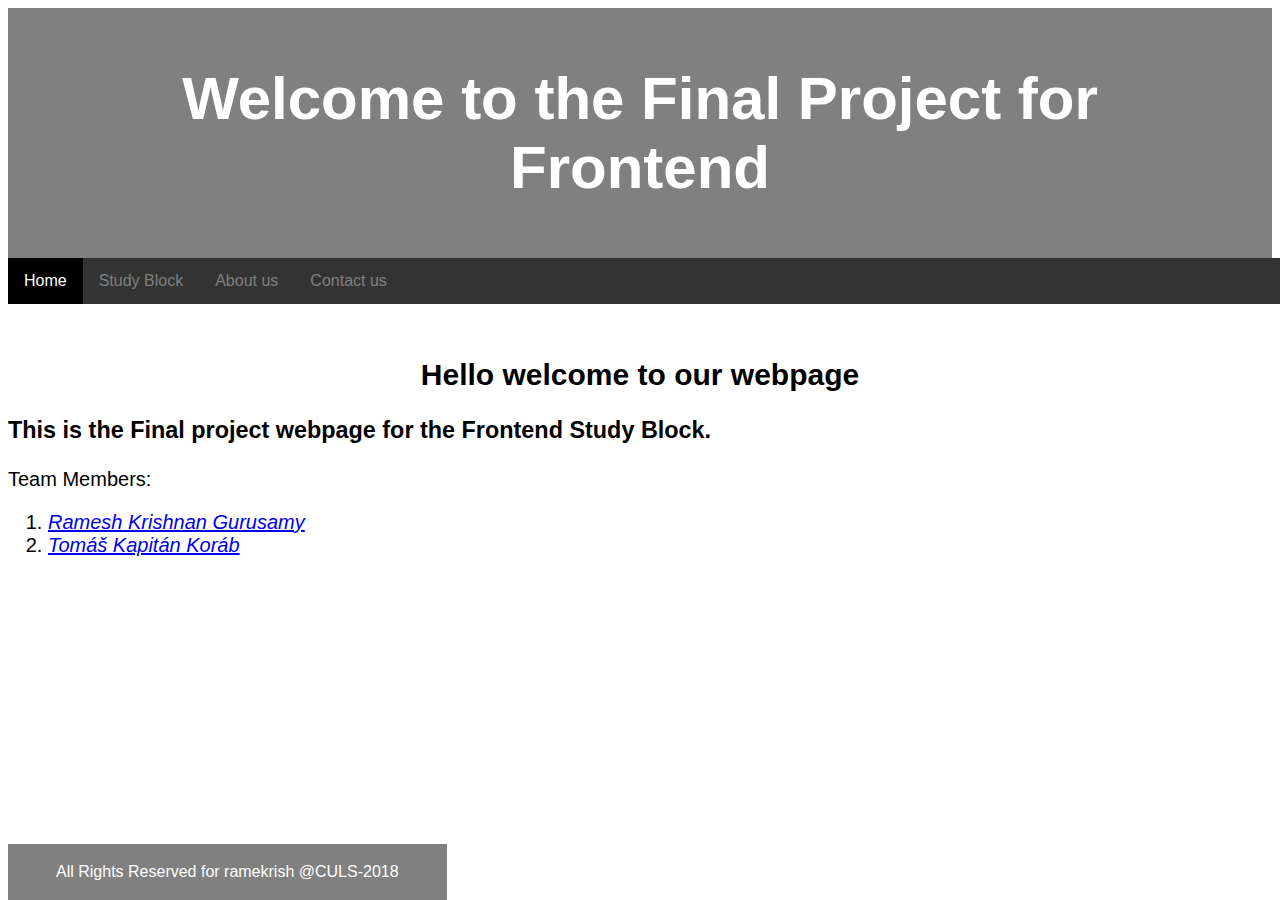
<file: index.html>
<!-- Beans, DAOs, Servlet, and one more thing?-->
<!doctype html>
<html>

  <head>
      <meta charset="utf-8">
      <meta name="viewport" content="width=device-width, initial-scale=1">
      <title> CULS Final Project for Front end - 2018</title>
      <link href="css/styles.css" rel="stylesheet" type="text/css">
  </head>

  <body>
    <!--Welcome Banner -->
    <header>
        <h1> Welcome to the Final Project for Frontend </h1>
    </header>

  <div class="navigation">
    <a href="index.html" class="active" style="color:white;">Home</a>
    <a href="study.html">Study Block</a>
    <a href="about.html">About us</a>
    <a href="contact.html">Contact us</a>
  </div>

    <div class="main">
      <h2 style="text-align:center;">Hello welcome to our webpage</h2>
      <h3>This is the Final project webpage for the Frontend Study Block.</br></h3>

  <p>Team Members:
  <ol>
    <li><i><a = href="about.html"> Ramesh Krishnan Gurusamy </a></i></li>
    <li><i><a = href="about.html">Tomáš Kapitán Koráb<a></i></li>
  </ol>


</div>

    <footer>
      <p>All Rights Reserved for ramekrish @CULS-2018</p>
    </footer>
  </body>
</html>
</file>
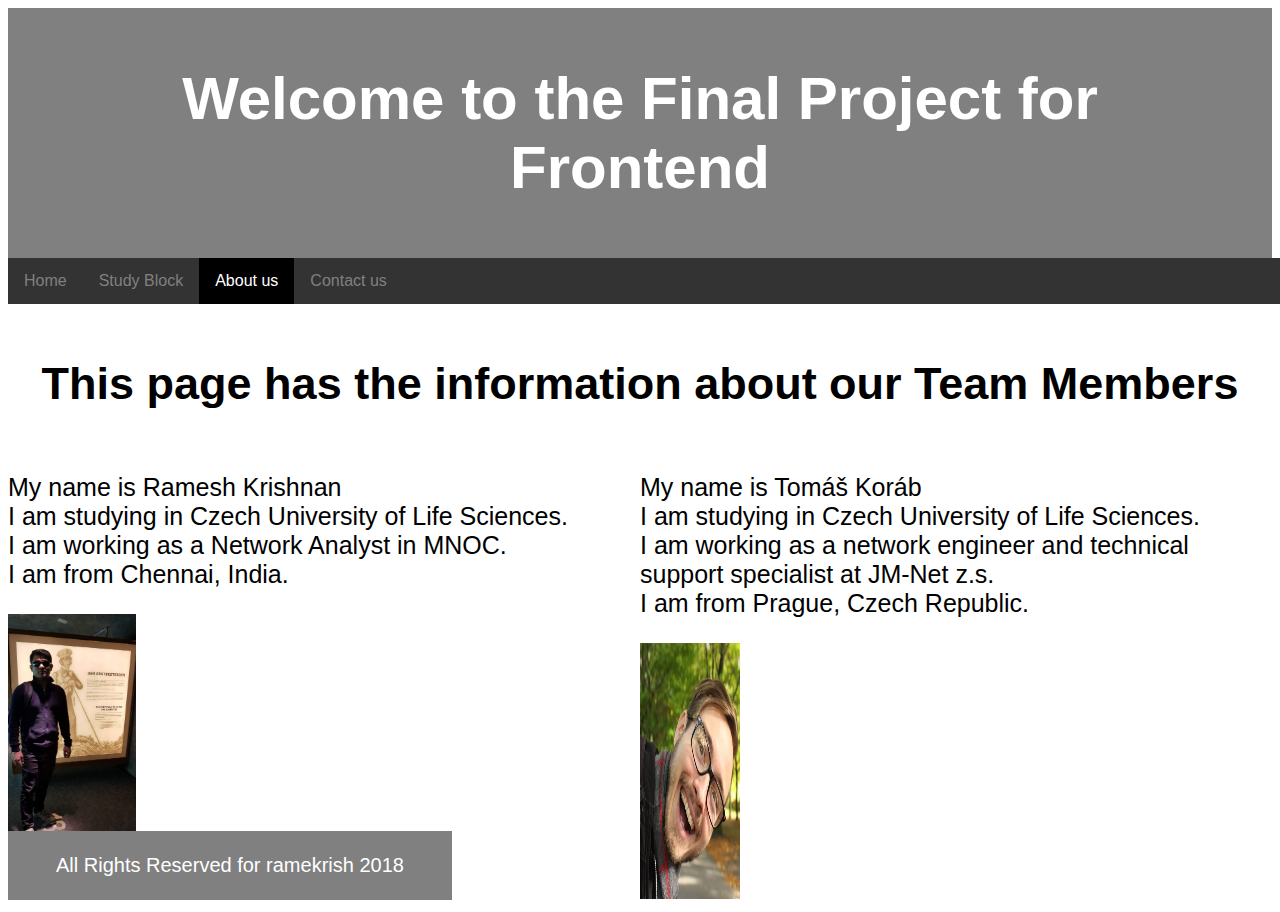
<file: about.html>
<!-- Beans, DAOs, Servlet, and one more thing?-->
<!doctype html>
<html>

  <head>
      <meta charset="utf-8">
      <meta name="viewport" content="width=device-width, initial-scale=1">
      <title> CULS Final Project for Front end - 2018</title>
      <link href="css/styles.css" rel="stylesheet" type="text/css">
  </head>

  <body>
    <!--Welcome Banner -->
    <header>
      <h1> Welcome to the Final Project for Frontend </h1>
  </header>

  <div class="navigation">
    <a href="index.html">Home</a>
    <a href="study.html">Study Block</a>
    <a href="about.html" class="active" style="color:white">About us</a>
    <a href="contact.html">Contact us</a>
  </div>

  <div class="h234">
    <h2 style="text-align:center, color:black;">This page has the information about our Team Members</h2>
  </div>

    <div class="main-about" style="width:100%">
      <div style="float:left; width:50%">
        <p style="font-size:25px">My name is Ramesh Krishnan<br>I am studying in Czech University of Life Sciences.<br>
                              I am working as a Network Analyst in MNOC.<br>
                              I am from Chennai, India.<br>
        </p>
        <img src="images/rame.jpg" style="width:128px; height:256px;">
      </div>

      <div style="float:left; width:50%">
        <p style="font-size:25px">My name is Tomáš Koráb<br>I am studying in Czech University of Life Sciences.<br>
                              I am working as a network engineer and technical support specialist at JM-Net z.s.<br>
                              I am from Prague, Czech Republic.<br>
        </p>
        <img src="images/tomas.jpg" style="width:128px; height:256px;"
    </div>
    <br style="clear:left;"/>
  </div>

    <footer>
      <p>All Rights Reserved for ramekrish 2018</p>
    </footer>
  </body>
</html>
</file>
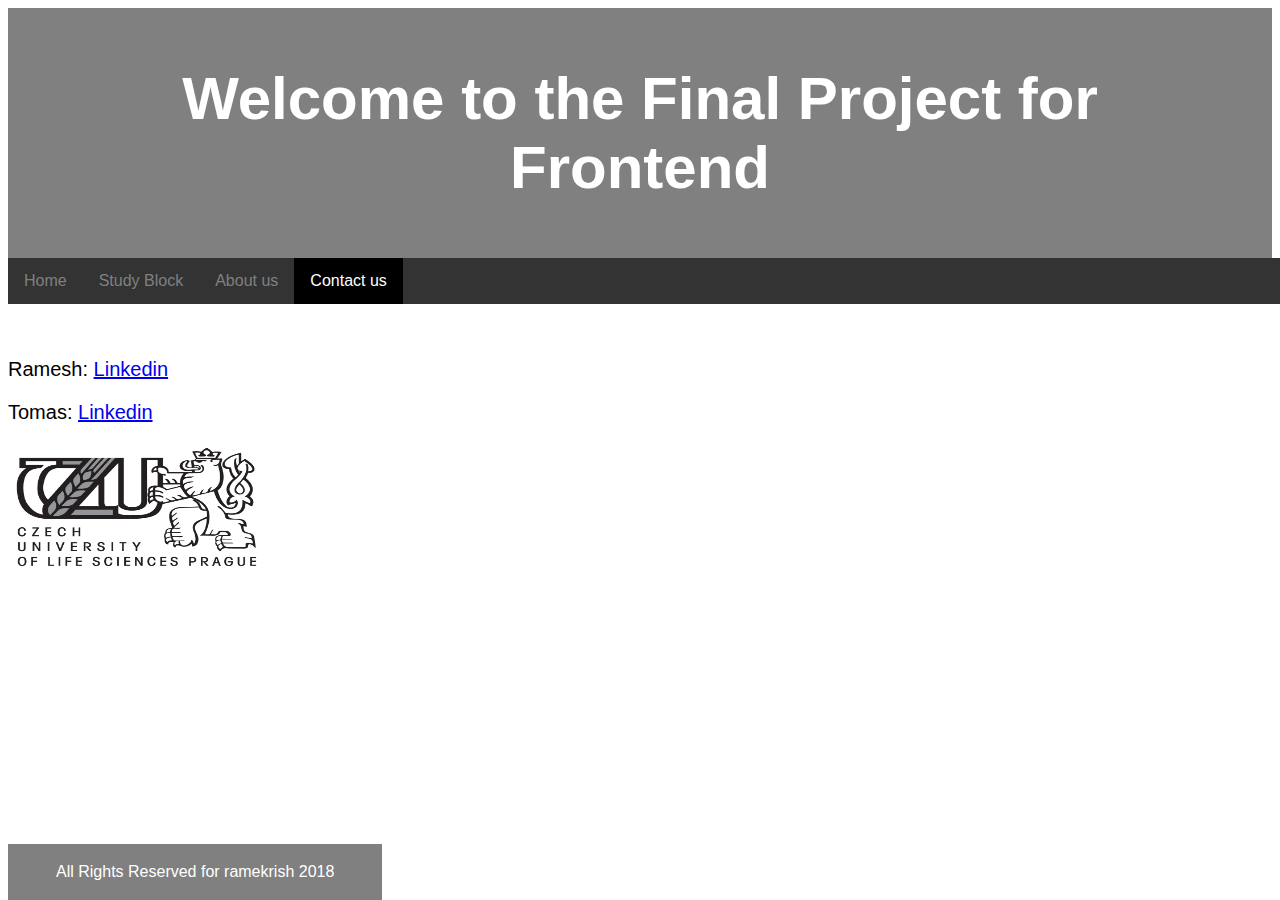
<file: contact.html>
<!-- Beans, DAOs, Servlet, and one more thing?-->
<!doctype html>
<html>

  <head>
      <meta charset="utf-8">
      <meta name="viewport" content="width=device-width, initial-scale=1">
      <title> CULS Final Project for Front end - 2018</title>
      <link href="css/styles.css" rel="stylesheet" type="text/css">
  </head>

  <body>
    <!--Welcome Banner -->
    <header>
      <h1> Welcome to the Final Project for Frontend </h1>
  </header>

  <div class="navigation">
    <a href="index.html">Home</a>
    <a href="study.html">Study Block</a>
    <a href="about.html">About us</a>
    <a href="contact.html" class="active" style="color:white">Contact us</a>
  </div>





    <div class="main">

      <p>Ramesh: <a href="https://www.linkedin.com/in/ramesh-krishnan-g-57083819/" target="_blank">Linkedin</a>
      <p>Tomas: <a href="https://www.linkedin.com/in/tomáš-koráb-99a29084" target="_blank">Linkedin</a>
    </div>

    <div>
      <a href="https://www.czu.cz/en/" target="_blank">
        <img src="images/czu.gif" style="height:128px;width:256px;">
      </a>
    </div>

    <footer>
      <p>All Rights Reserved for ramekrish 2018</p>
    </footer>
  </body>
</html>
</file>
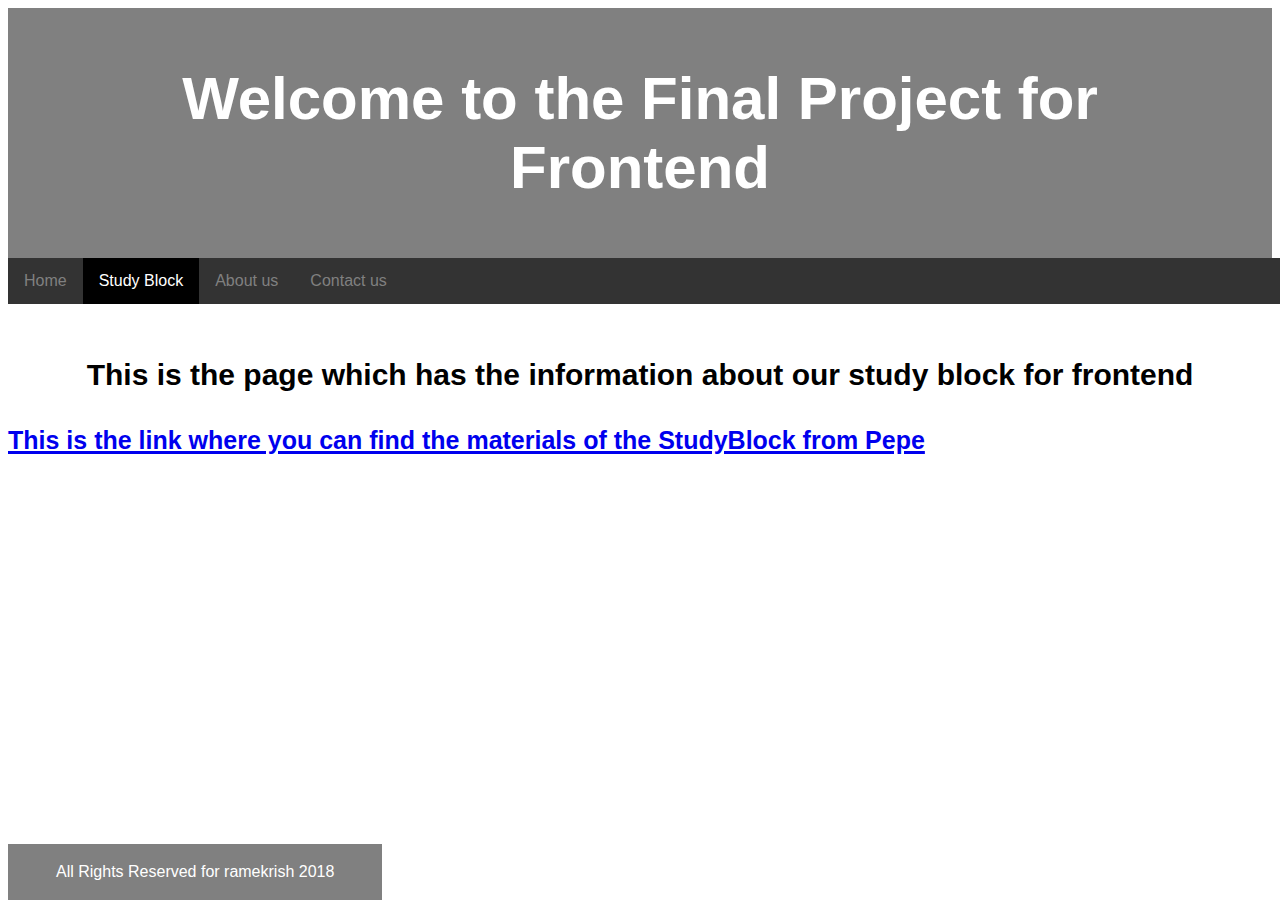
<file: study.html>
<!-- Beans, DAOs, Servlet, and one more thing?-->
<!doctype html>
<html>

  <head>
      <meta charset="utf-8">
      <meta name="viewport" content="width=device-width, initial-scale=1.0">
      <title> CULS Final Project for Front end - 2018</title>
      <link href="css/styles.css" rel="stylesheet" type="text/css">
  </head>

  <body>
    <!--Welcome Banner -->
    <header>
      <h1> Welcome to the Final Project for Frontend </h1>
  </header>

  <div class="navigation">
    <a href="index.html">Home</a>
    <a href="study.html" class="active" style="color:white">Study Block</a>
    <a href="about.html">About us</a>
    <a href="contact.html">Contact us</a>
  </div>

    <div class="main">
      <h2 style="text-align:center;font-size:150%">This is the page which has the information about our study block for frontend<h2>
        <p><a href="https://github.com/pepe/culs-frontend-2018" target="_blank">
          <small>This is the link where you can find the materials of the StudyBlock from Pepe</small></a></br>
        </p>
    </div>

    <footer>
      <p>All Rights Reserved for ramekrish 2018</p>
    </footer>
  </body>
</html>
</file>
<file: css/styles.css>
/* Global Styles
-------------------------*/
/* apply a natural box layout model to all elements, but allowing components to change */
html *{
  box-sizing: border-box;
}
*, *:before, *:after {
  box-sizing: inherit;
}

body {
  color: white;
  font-family: 'Roboto', sans-serif;
  /*font-family: Impact, sans-serif, Helvetica;*/
}



/* Header and Footer
-------------------------*/
header {
  position: top;
  top: 0px;
  background-color: gray;
  text-align: center;
  font-size: 30px;
  font-weight: bold;
  padding: 1rem 5rem;
  width: 100%;
  margin: 0;
}

footer {
  position: fixed;
  bottom: 0px;
  padding: 0.2rem 3rem;
  background: gray;
  color: white;
  font-family: Arial, Helvetica, sans-serif;
  font-weight: 100;
}

/* Navigation
-------------------------*/
.navigation {
    position: center;
    overflow: hidden;
    background-color: #333;
    position: absolute; /* Set the navbar to fixed position */
    top: 50; /* Position the navbar at the top of the page */
    width: 100%; /* Full width */
}

.navigation a {
    float: left;
    display: block;
    color: gray;
    text-align: center;
    padding: 14px 16px;
    text-decoration: none;
}

.navigation a:hover:not(.active) {
    background-color: lightgray;
}

.active {
  background-color: black;
}

.navigation a.hover {
    color: black;
    background-color: black;
}


/* Main content */
.main {
    margin-top: 100px; /* Add a top margin to avoid content overlay */
    font-size: 20px;
    color: black;
}

.main-about {
    margin-top: 30px; /* Add a top margin to avoid content overlay */
    font-size: 20px;
    color: black;
    display: flex;
}

.main-about > div {
  flex: 1;
}

.h234 {
  color: black;
  text-align: center;
  margin-top: 100px;
  font-size: 30px
}
</file>
